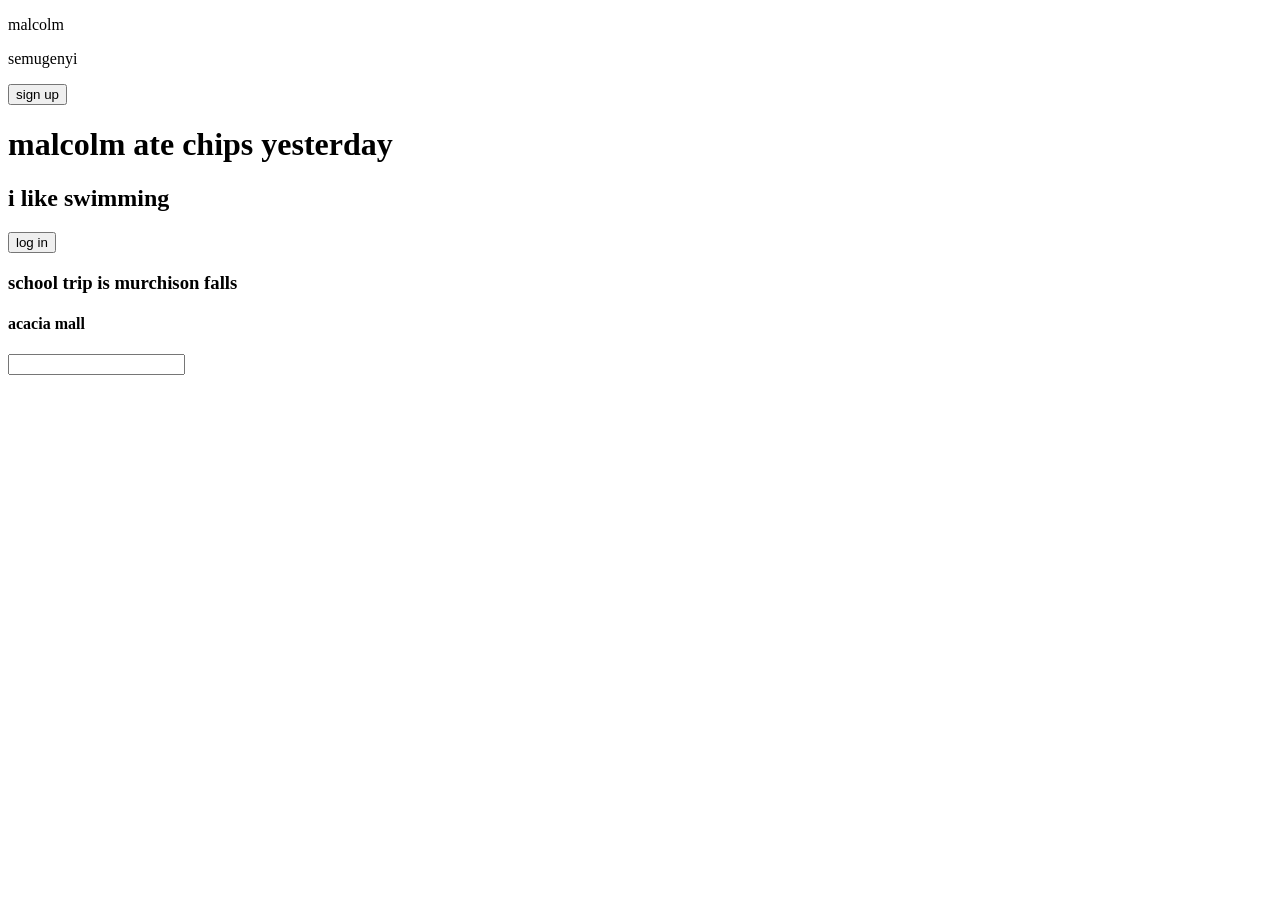
<file: index.html>
<!DOCTYPE html>
<html lang="en">
<head>
    <meta charset="UTF-8">
    <meta name="viewport" content="width=device-width, initial-scale=1.0">
    <title>Document</title>
</head>
<body>
    <p id="deborah">malcolm</p>
    <p id="market">semugenyi</p>
    <button id="malcolm">sign up</button>
    <h1 id="martha">malcolm ate chips yesterday</h1>
    <h2 id="blue">i like swimming</h2>
    <button id="malcolm">log in</button>
    <h3 id="shoma">school trip is murchison falls</h3>
    <h4 id="acacia">acacia mall</h4>
    <input id="search">
    <script>
        //strings
        console.log("Hello my name is Malcom")
        console.log("I live in Ntinda")
        console.log("My school is shoma christian academy")
        console.log("My class is eagle 2")
        console.log("I live in Kampala, Uganda")
        console.log("I am 19 years old")
        let myname="malcolm"
        console.log(myname)
        let mycountry="uganda"
        console.log(mycountry)
        let mycity="kampala"
        console.log(mycity)
        let myhome=document.getElementById("deborah").innerHTML
        console.log(myhome)
        let mymarket=document.getElementById("market").innerHTML
        console.log(mymarket)
        let mybutton=document.getElementById("malcolm").innerHTML
        console.log(mybutton)
        let mygirlsname=document.getElementById("martha").innerHTML
        console.log(mygirlsname)
        let mycolor=document.getElementById("blue").innerHTML
        console.log(mycolor)
        let mylink=document.getElementById("malcolm").innerHTML
        console.log(mylink)
        let myschool=document.getElementById("shoma").innerHTML
        console.log(myschool)
        let mymall=document.getElementById("acacia").innerHTML
        console.log(mymall)
        let mysearchbar=document.getElementById("search")
        console.log(mysearchbar)
        let name = "malcolm"
        let age  = "19"
        let both = name + age
        console.log(both)
        let year = 1994
        let numberofchildren = 18 
        let myboss = year + numberofchildren
        console.log(myboss)
        let month = 3
        let day = 17
        let mark = month + day
        console.log(mark) 
        let minute = 12
        let hour = 24
        let variable = minute / hour
        console.log(variable) 
        let apples = 11
        let bananas = 6
        let fruits = apples * bananas
        console.log(fruits) 
        let cats = 4
        let dogs = 3
        let animals = cats + dogs
        console.log(animals)
        let boy = 8
        let girl = 1
        let humans = boy - girl
        console.log(humans)
        //strings
        let tomatoes = "inside"
        let carrots = "outside"
        let vegetables = tomatoes + carrots
        console.log(vegetables)
        let jug = "i like swimming"
        let p = "because it's fun "
        let k =  " "
        let x = jug + k + p
        console.log(x)
        let t = "pigs"
        let d = "are" 
        let h = " "
        let i = "dirty"
        let animal = t + h + d + h + i
        console.log(animal)
        let c = true
        let q = false
        console.log(c)
        console.log(q)
        let r = correct
        let s = wrong 
        

    </script>
</body>
</html>
</file>
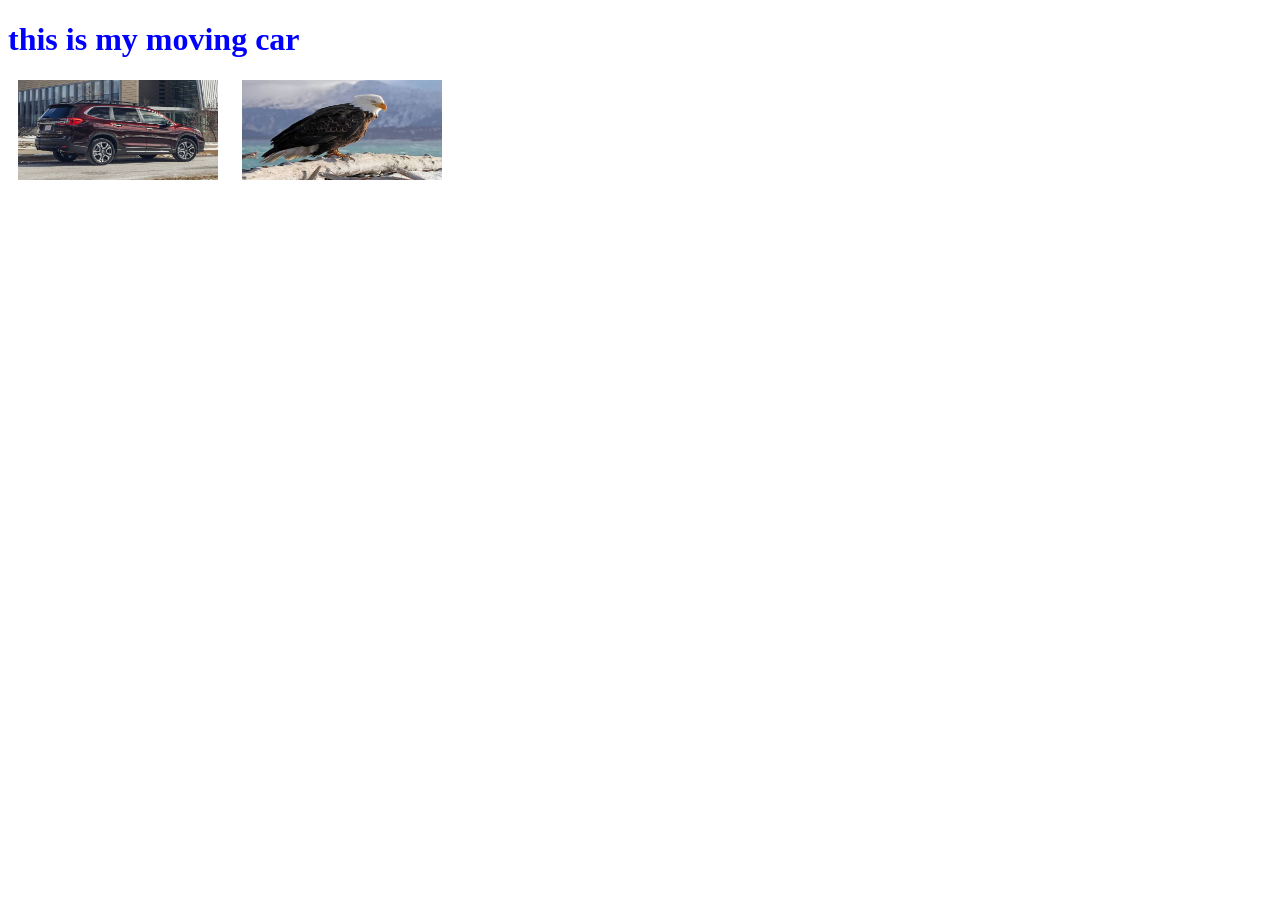
<file: animation.html>
<!DOCTYPE html>
<html lang="en">
<head>
    <meta charset="UTF-8">
    <meta name="viewport" content="width=device-width, initial-scale=1.0">
    <title>Document</title>
</head>
<body>
<h1 style="color: blue;">this is my moving car</h1>
<img id="car" src="subaru.jfif" width="200px" height="100px" >
<img id="eagle" src="eagle.jfif" width="200px" height="100px">
<script>
let left = 0    
setInterval(mymalcolm, 500)
function mymalcolm(){
document.getElementById("car").style.marginLeft = left+"px"   
console.log("how are you?")
left = left+ 10
console.log(left)    
}
let right = 0
setInterval(myschool, 300)
function myschool(){
document.getElementById("eagle").style.backgroundColor="blue"
document.getElementById("eagle").style.marginLeft = right+"px"
console.log("how are you?")
right = right+ 10
console.log(right)
}  
</script>
</body>
</html>
</file>
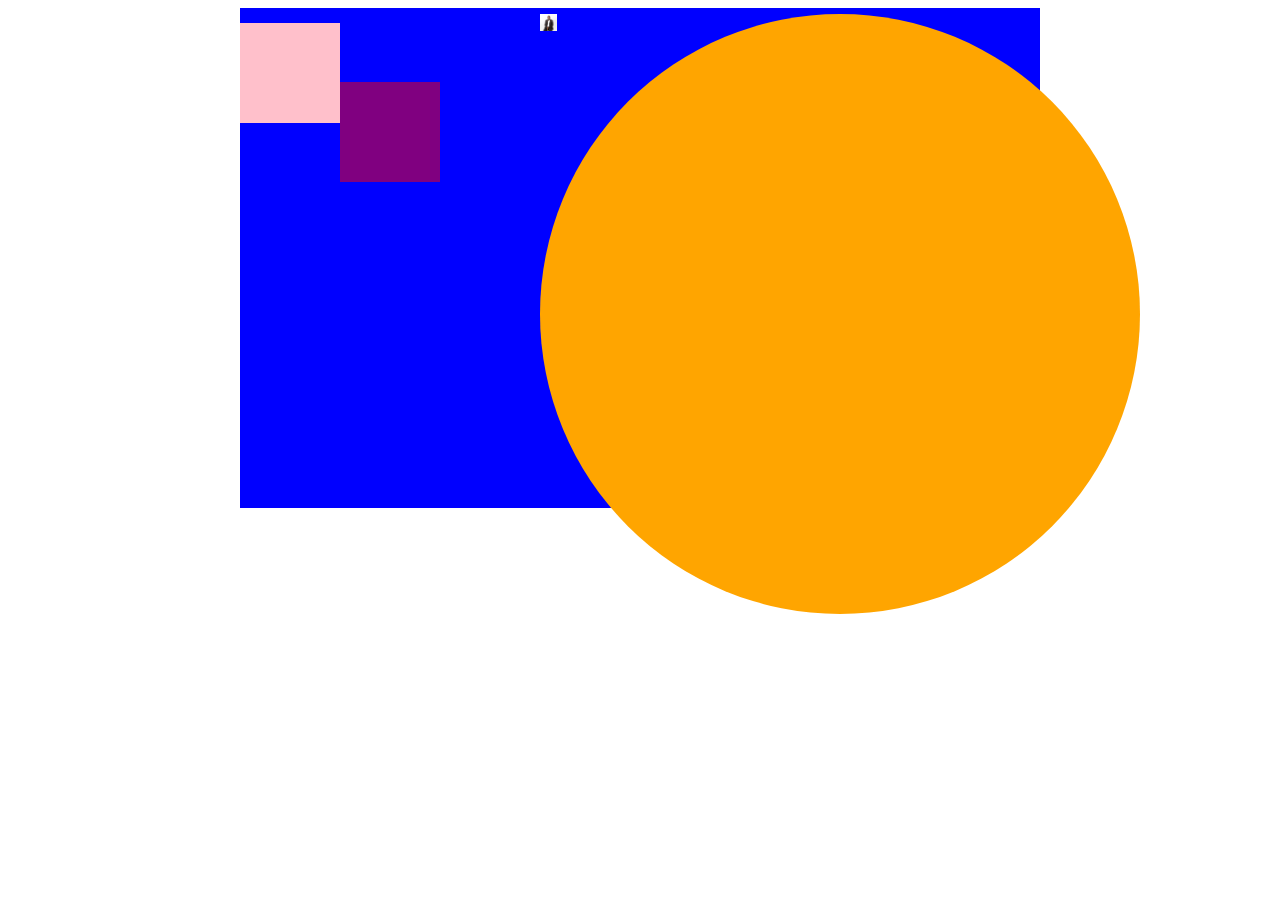
<file: animation2.html>
<!DOCTYPE html>
<html lang="en">
<head>
    <meta charset="UTF-8">
    <meta name="viewport" content="width=device-width, initial-scale=1.0">
    <title>Document</title>
    <link rel="stylesheet" href="animation.css">
</head>
<body>
   <div class="eagle2">
    <div class="p1" id="pink"></div>
    <div class="p2" id="purple"></div>
    <div class="p3" id="yellow"></div>
    <div class="p4" id="orange"><img src="Maly Pic.jpeg" width="17px" height="17px"></div>
   </div> 

   <script>
    let small = 5
    setInterval(showher, 500)
    function showher(){
    document.getElementById("pink").style.top=small+"px"    
    small = small + 10 
    console.log(small)   
    }
    let big = 2
    setInterval(showsun, 100)
    function showsun(){
    document.getElementById("purple").style.top=big+"px"
    big = big + 8
    console.log("big")  
    }
    let medium = 4
    setInterval(showtoe, 100)
    function showtoe(){
    document.getElementById("yellow").style.top=medium+"px"
    medium = medium + 15
    console.log("medium")    
    }
    let size = 3
    setInterval(showicing, 500)
    function showicing(){
    document.getElementById("orange").style.top=size+"px"
    size = size + 3
    console.log("size")    
    }
   </script>
</body>
</html>
</file>
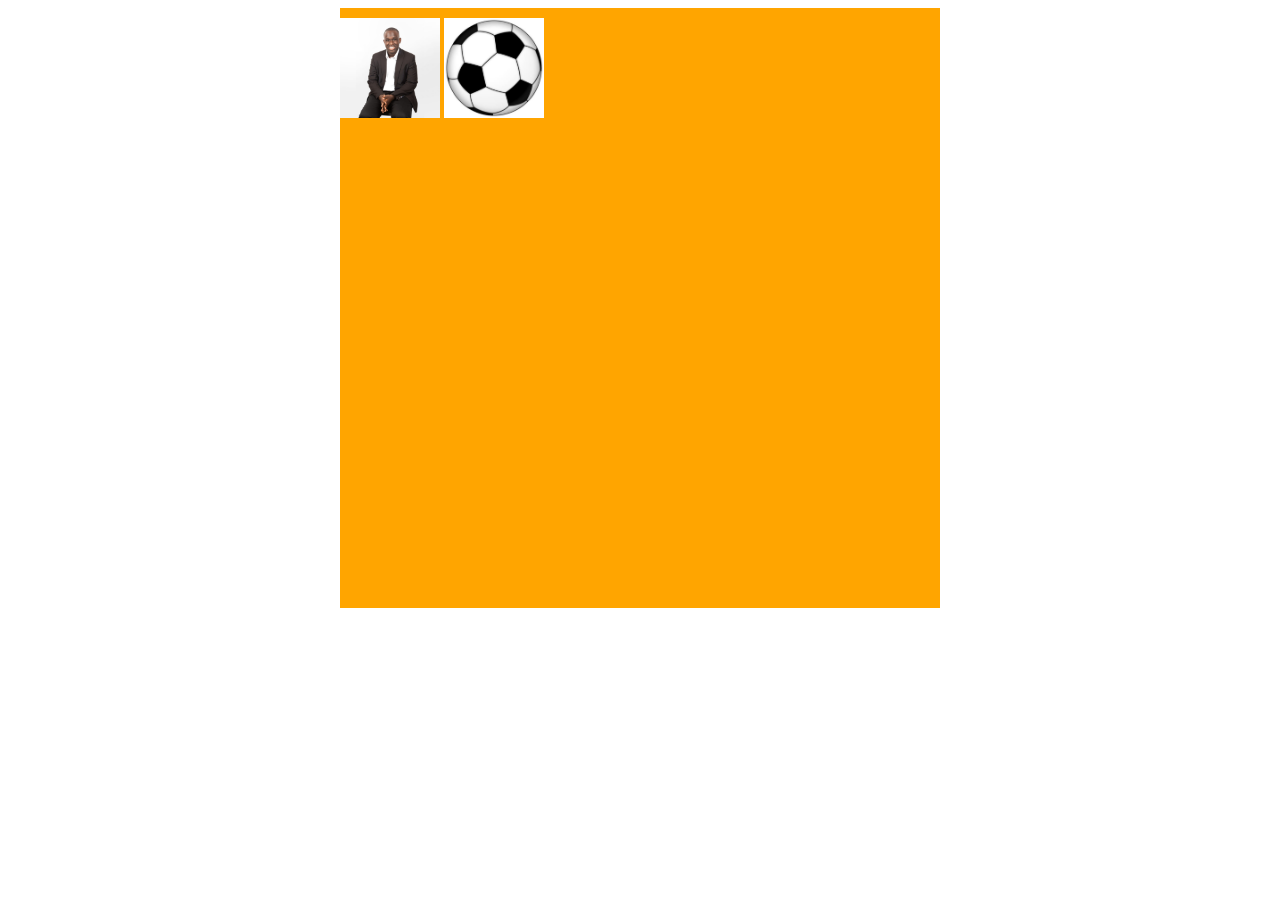
<file: assignment.html>
<!DOCTYPE html>
<html lang="en">

<head>
    <meta charset="UTF-8">
    <meta name="viewport" content="width=device-width, initial-scale=1.0">
    <title>Document</title>
    <link rel="stylesheet" href="assignment.css">
</head>

<body>
    <div class="eagle2">
        <img id="moon" src="Maly Pic.jpeg" width="100px" height="100px">
        <img id="leaf" src="ball.jfif" width="100px" height="100px">
        <script>
        let space = 0    
        setInterval(showsofa, 1000)
        function showsofa(){
        document.getElementById("leaf").style.marginLeft=space+"px"
        space = space + 10
        console.log(space)   
        }
        let leaf = 0
        setInterval(showplant, 500)
        function showplant(){
        document.getElementById("moon").style.marginTop=leaf+"px"
        leaf = leaf + 10
        console.log(leaf)    
        }      
        </script>
    </div>
</body>

</html>
</file>
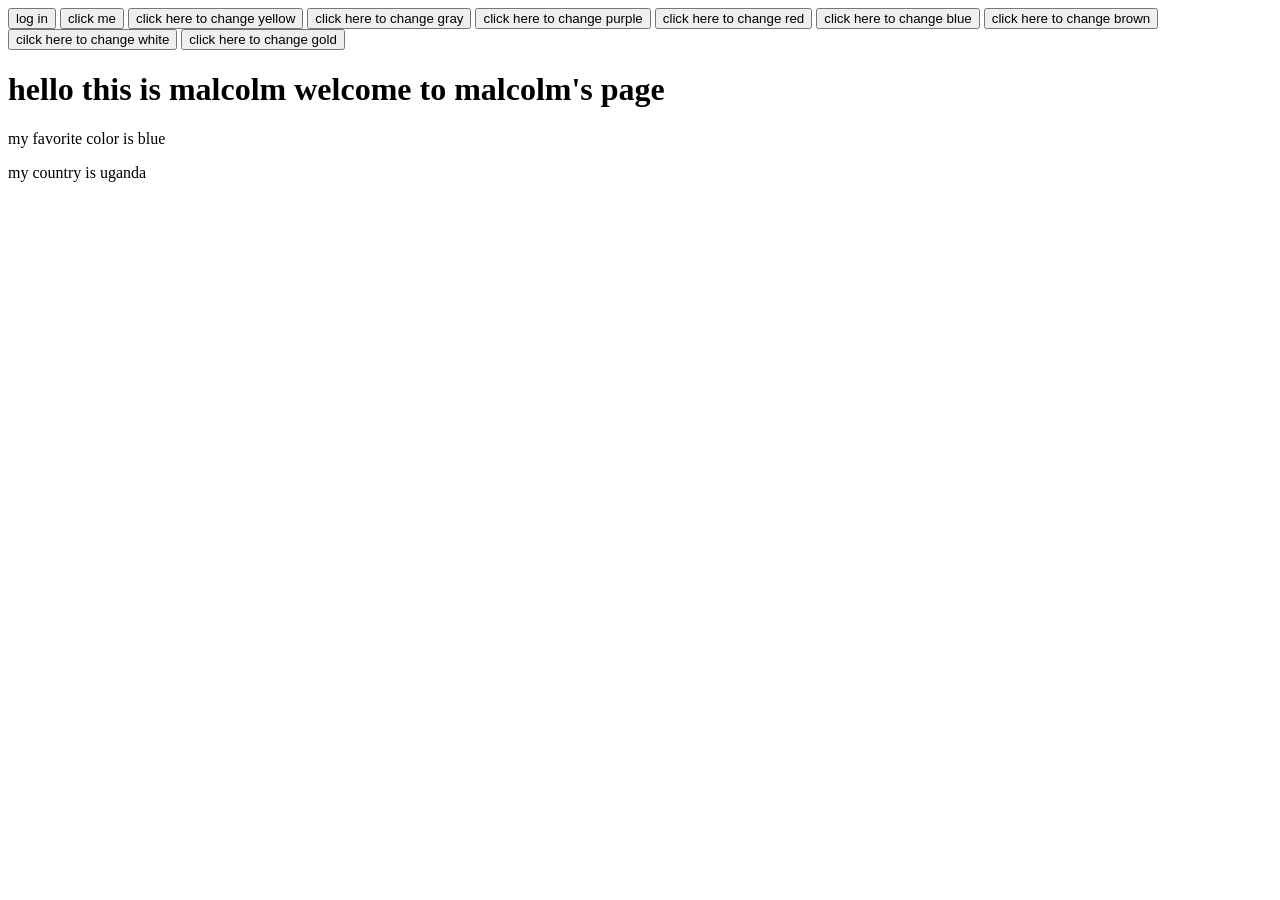
<file: button.html>
<!DOCTYPE html>
<html lang="en">
<head>
    <meta charset="UTF-8">
    <meta name="viewport" content="width=device-width, initial-scale=1.0">
    <title>Document</title>
</head>
<body id="malcolm">
    <button onclick="Changecolor()">log in</button>
    <button onclick="drum()">click me</button>
    <button onclick="tree()">click here to change yellow</button>
    <button onclick="bench()">click here to change gray</button>
    <button onclick="crayon()">click here to change purple</button>
    <button onclick="cherry()">click here to change red</button>
    <button onclick="ball()">click here to change blue</button>
    <button onclick="skin()">click here to change brown</button>
    <button onclick="eye()">cilck here to change white</button>
    <button onclick="coin()">click here to change gold</button>
    <h1 onmouseover="road()">hello this is malcolm welcome to malcolm's page</h1>
    <p>my favorite color is blue</p>
    <p>my country is uganda</p>
<script>
function Changecolor(){
    document.getElementById("malcolm").style.backgroundColor="pink"
}
function drum(){
    document.getElementById("malcolm").style.backgroundColor="green"
}
function tree(){
    document.getElementById("malcolm").style.backgroundColor="yellow"
}
function bench(){
    document.getElementById("malcolm").style.backgroundColor="gray"
}
function road(){
    document.getElementById("malcolm").style.backgroundColor="black"
}
function crayon(){
    document.getElementById("malcolm").style.backgroundColor="purple"
}
function cherry(){
    document.getElementById("malcolm").style.backgroundColor="red"
}
function ball(){
    document.getElementById("malcolm").style.backgroundColor="blue"
}function skin(){
    document.getElementById("malcolm").style.backgroundColor="brown"
}
function eye(){
    document.getElementById("malcolm").style.backgroundColor="white"
}
function coin(){
    document.getElementById("malcolm").style.backgroundColor="gold"
} 
</script>
</body>
</html>
</file>
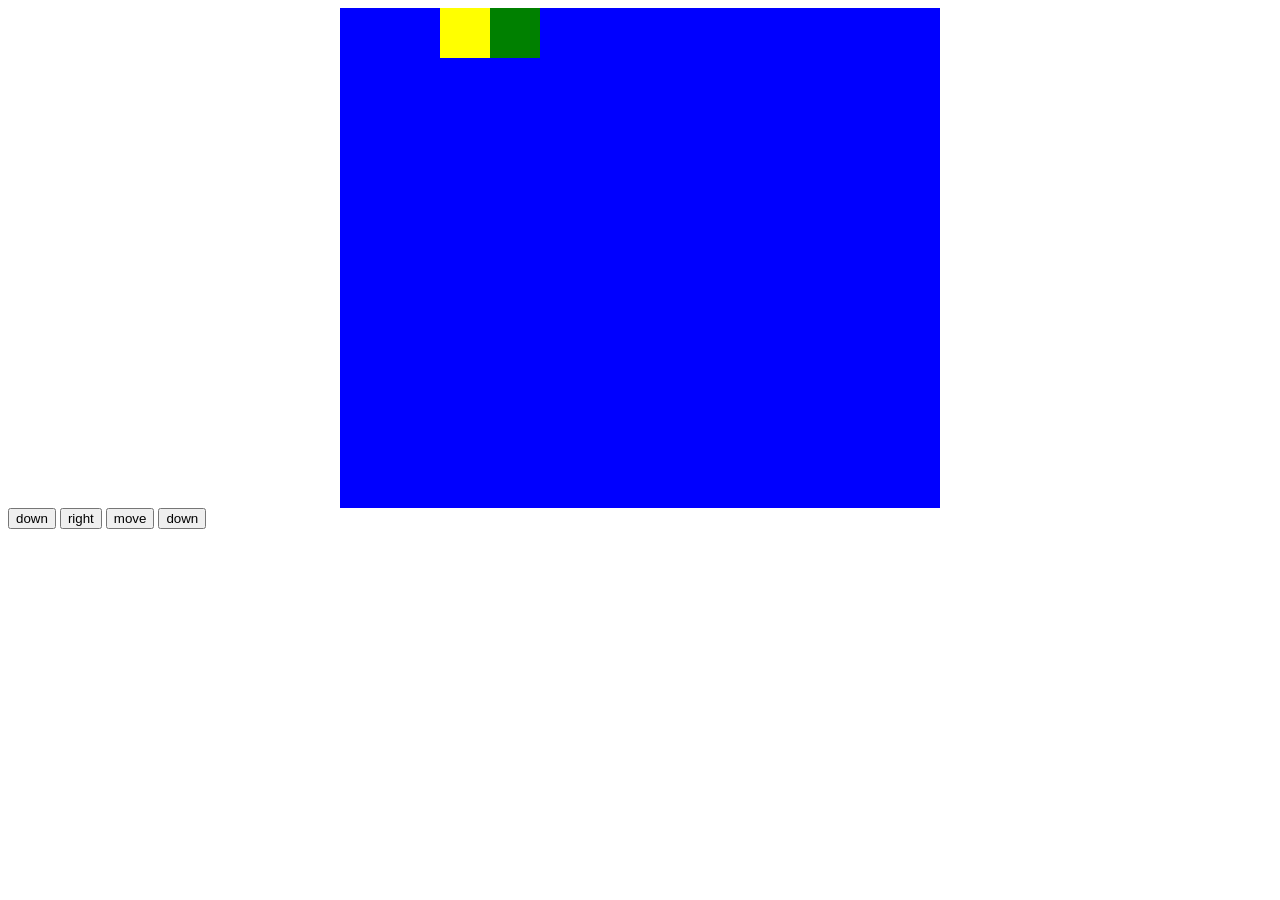
<file: move.html>
<!DOCTYPE html>
<html lang="en">

<head>
    <meta charset="UTF-8">
    <meta name="viewport" content="width=device-width, initial-scale=1.0">
    <title>Document</title>
    <link rel="stylesheet" href="move.css">
</head>

<body>
    <div class="bigdiv">
        <div class="eagle2" id="file"></div>
        <div class="p1" id="leaf"></div>
        <div class="p2" id="table"></div>
        <div class="p3" id="malcolm"></div>
    </div>
    <button onclick="malcolm()">down</button>
    <button onclick="leaf()">right</button>
    <button onclick="tree()">move</button>
    <button onclick="friday()">down</button>
    <script>
        function malcolm() {
            let r = 6
            let x = setInterval(showtree, 600)
            function showtree() {
                r = r + 2
                console.log(r)
                document.getElementById("file").style.top = r + "px"
                if (r == 450) {
                    clearInterval(x, showtree)
                }
            }
            console.log("malcolm has clicked this button")
        }
        function leaf() {
            let f = 7
            let b = setInterval(showbrick, 100)
            function showbrick() {
                console.log(f)
                document.getElementById("leaf").style.left = f + "px"
                if (f == 550) {
                    clearInterval(b, showbrick)
                }
                f = f + 1
            }
        }
        function tree() {
            let l = 4
            let n = setInterval(showlake, 300)
            function showlake() {
                console.log(l)
                document.getElementById("table").style.top = l + "px"
                document.getElementById("table").style.left = l + "px"
                l = l + 1
                if (l == 403) {
                    clearInterval(n, showlake)
                }
            }
        }
        function friday() {
            let m = 8
            let g = setInterval(showroot, 300)
            function showroot() {
                console.log(m)
                document.getElementById("malcolm").style.top = m + "px"
                m = m + 1
                if (m == 300) {
                    clearInterval(g, showroot)
                }
            }
        }
    </script>
</body>

</html>
</file>
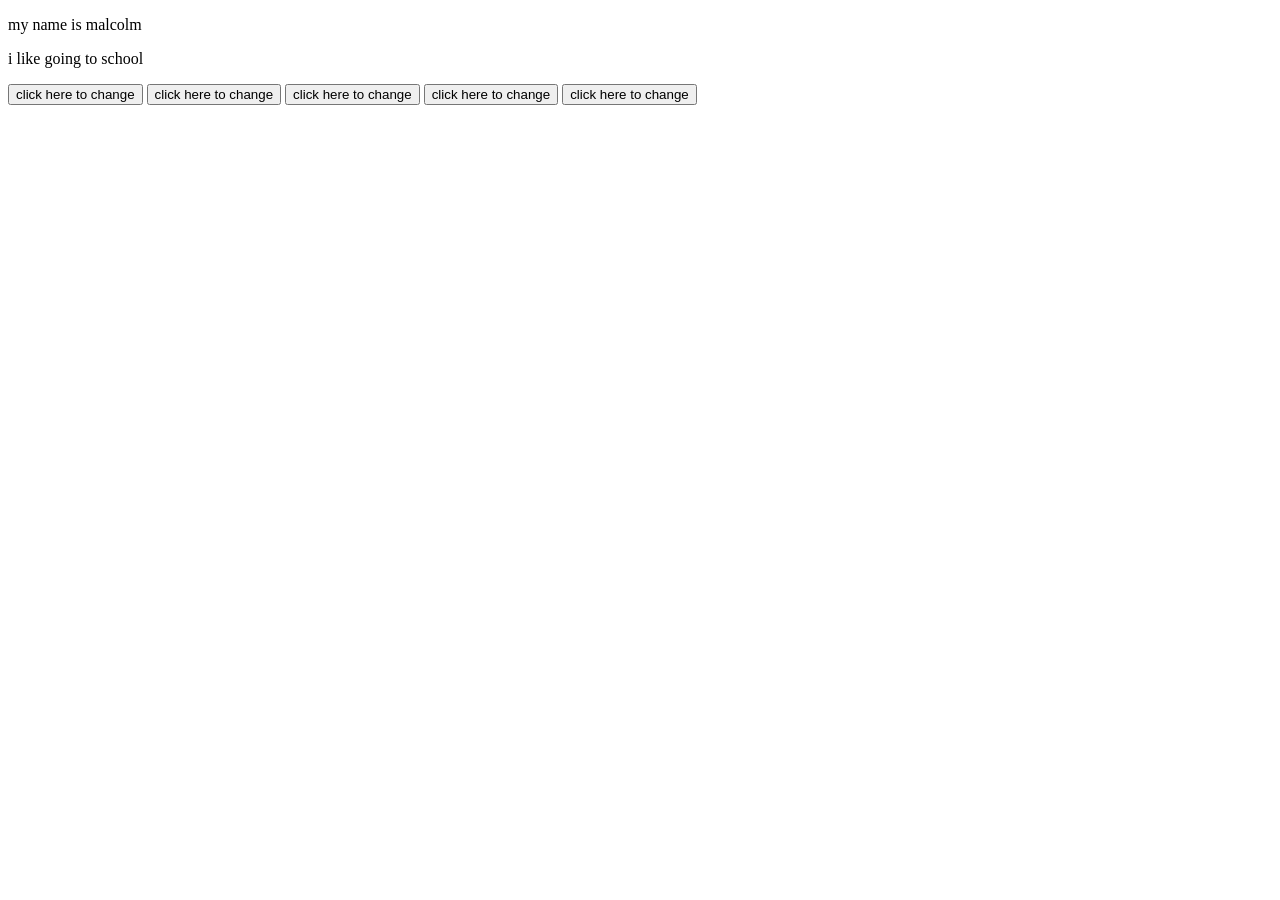
<file: task.html>
<!DOCTYPE html>
<html lang="en">
<head>
    <meta charset="UTF-8">
    <meta name="viewport" content="width=device-width, initial-scale=1.0">
    <title>Document</title>
</head>
<body>
    <p id="yummy">my name is malcolm</p>
    <p id="ace">i like going to school</p>
    <button onclick="shirt()">click here to change</button>
    <button onclick="eggs()">click here to change</button>
    <button onclick="school()">click here to change</button>
    <button onclick="trip()"id="eyes">click here to change</button>
    <button onclick="city()">click here to change</button>
    <script>
        function shirt(){
          document.getElementById("ace").innerHTML= "my name is not malcolm it is matthew rutaya"
          document.getElementById("ace").style.color="gold"  
        }
        function eggs(){
          document.getElementById("yummy").innerHTML="i like eating eggs"
          document.getElementById("yummy").style.color= "red" 
        }
        function school(){
          document.getElementById("ace").innerHTML="i went to shoma"
          document.getElementById("ace").style.color="blue"  
        }
        function trip(){
          document.getElementById("eyes").style.backgroundColor="red"  
        }
        function city(){
          document.getElementById("ace").innerHTML ="i went to kampala"  
        } 
    </script>
</body>
</html>
</file>
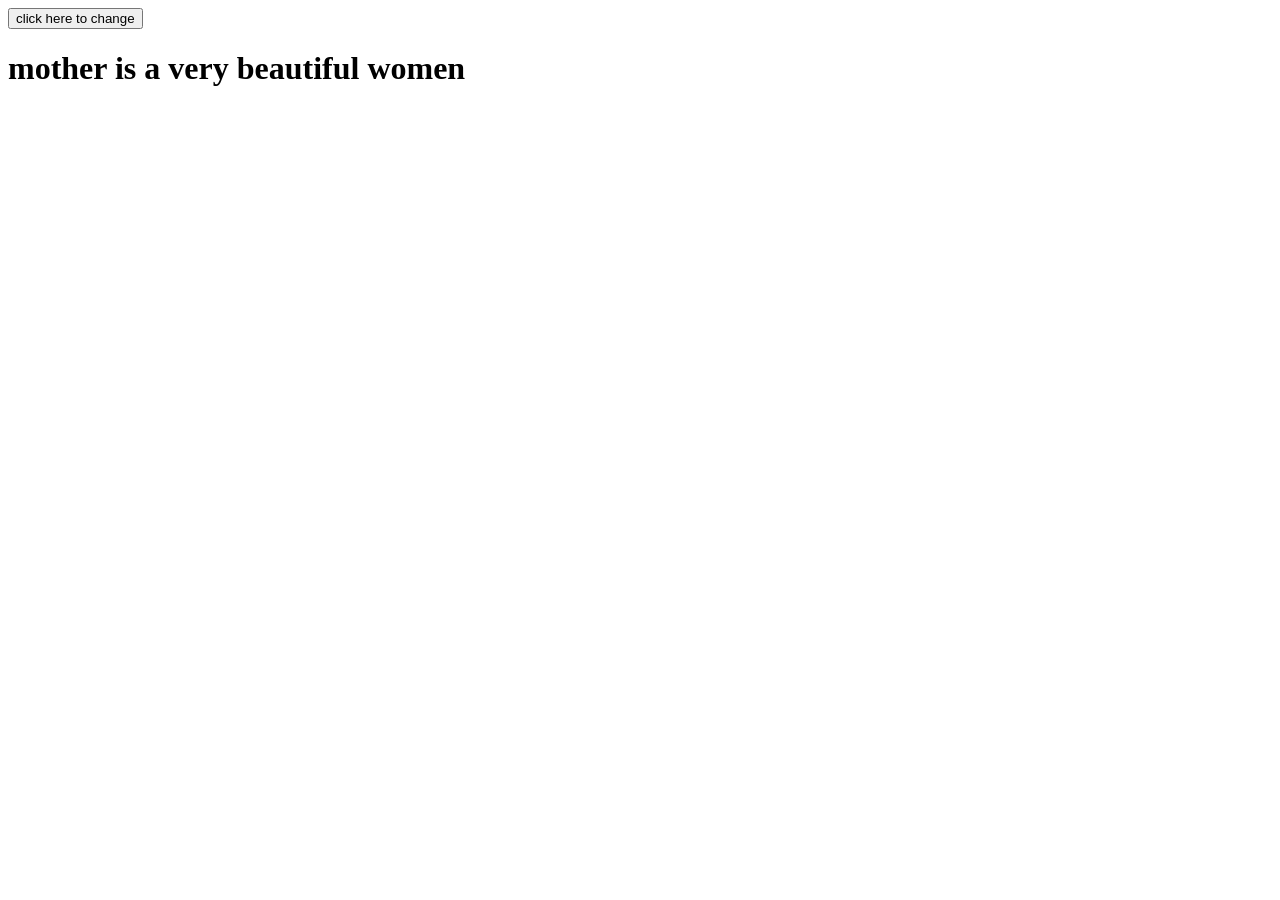
<file: timeout.html>
<!DOCTYPE html>
<html lang="en">
<head>
    <meta charset="UTF-8">
    <meta name="viewport" content="width=device-width, initial-scale=1.0">
    <title>Document</title>
</head>
<body>
    <div id="boy"></div>
    <div id="girl"></div>
    <div id="child"></div>
    <div id="adult"></div>
    <div id="pet"></div>
    <button id="cup">click here to change</button>
    <h1 id="parent">mother is a very beautiful women</h1>
    <script>
        setTimeout(showme, 5000)
        function showme(){
        document.getElementById("boy").style.backgroundColor="blue" 
        document.getElementById("boy").style.height="100px"
        document.getElementById("boy").style.width="400px"   
        }
        setTimeout(showpinkdiv, 10000)
        function showpinkdiv(){
        document.getElementById("girl").style.backgroundColor="pink"
        document.getElementById("girl").style.height="100px"
        document.getElementById("girl").style.width="400px"    
        }
        setTimeout(showyou, 15000)
        function showyou(){
        document.getElementById("child").style.backgroundColor="black"
        document.getElementById("child").style.height="100px"
        document.getElementById("child").style.width="400px"    
        }
        setTimeout(showhim, 20000)
        function showhim(){
        document.getElementById("adult").style.backgroundColor="yellow"
        document.getElementById("adult").style.height="100px"
        document.getElementById("adult").style.width="400px"    
        }
        setTimeout(showher, 25000)
        function showher(){
        document.getElementById("pet").style.backgroundColor="red"
        document.getElementById("pet").style.height="100px"
        document.getElementById("pet").style.width="400px"    
        }
        setTimeout(showschool, 5000)
        function showschool(){
        document.getElementById("parent").style.backgroundColor="red"
        document.getElementById("parent").style.height="100px"
        document.getElementById("parent").style.width="400px"    
        }    
    </script>
</body>
</html>
</file>
<file: animation.css>
.eagle2{ 
  width: 800px ; 
  height:500px ;
  background-color: blue;
  margin: auto;
  position: relative;
}
.p1{
 width: 100px;
 height: 100px;
 background-color: pink;
 position: absolute;
 top: 100px;   
}
.p2{
 width: 100px;
 height: 100px;
 background-color: purple;
 margin: auto;
 position: absolute;
 left: 100px; 
}
.p3{
 width: 200px;
 height: 100px;
 background-color: yellow;
 position: absolute; 
 left: 400px;
}
.p4{
 width: 600px;
 height: 600px;
 background-color: orange;
 position:absolute; 
 left: 300px;
 border-radius: 300px;
}
</file>
<file: assignment.css>
.eagle2{
height: 600px;
width: 600px;
background-color: orange;
margin: auto;    
}
</file>
<file: move.css>
.bigdiv{
 width: 600px;
 height: 500px;
 background-color: blue;
 position: relative;
 margin: auto;   
}
.eagle2{
  width: 50px;
  height: 50px;
  background-color: yellow;
  position: absolute;
  margin-left: 100px;
}
.p1{
 width: 50px;
 height: 50px;
 background-color: purple;
 position: absolute;
 margin-left: 150px;   
}
.p2{
 width: 50px;
 height: 50px;
 background-color: orange;
 position: absolute;
 margin-left: 150px;   
}
.p3{
 width: 50px;
 height: 50px;
 background-color: green;
 position: absolute;
 margin-left: 150px;   
}
</file>
